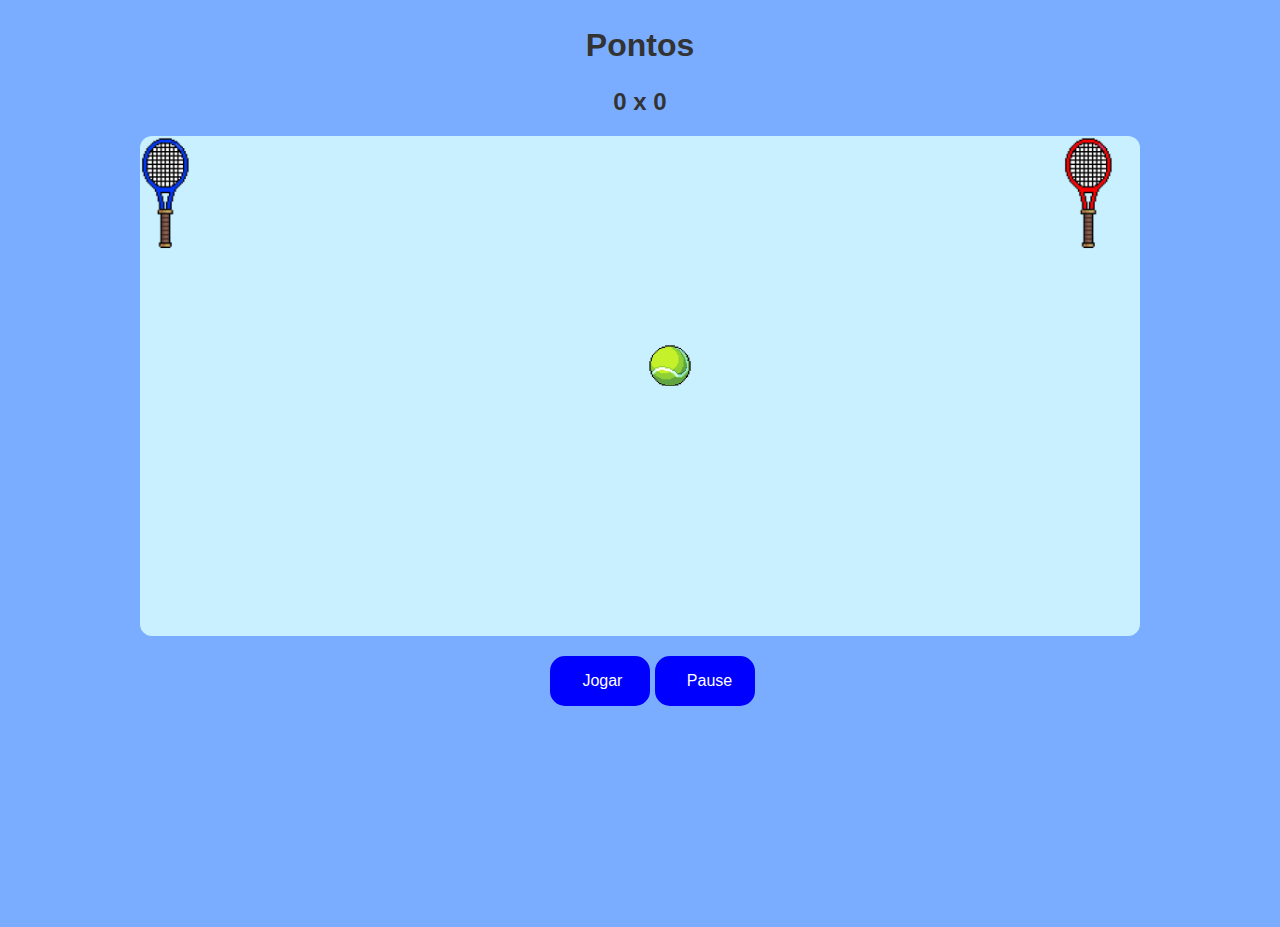
<file: PING-PONG-main/index.html>
<!DOCTYPE html>
<html lang="pt-BR">
<head>
    <meta charset="UTF-8">
    <meta name="viewport" content="width=device-width, initial-scale=1.0">
    <title>PING PONG</title>
    <link rel="stylesheet" href="style.css">
</head>
<body>

    <h2> Pontos </h2>
    <h3 id="placar">0 x 0</h3>

    <div class="container">
        <div class="raquete1" id="raquete1"></div>
        <div class="raquete2" id="raquete2"></div>
        <div class="bola" id="bola"></div>
    </div>

    <button id="play">Jogar</button>
    <button id="pause">Pause</button>

    <script src="index.js"></script>
</body>

</html>
</file>
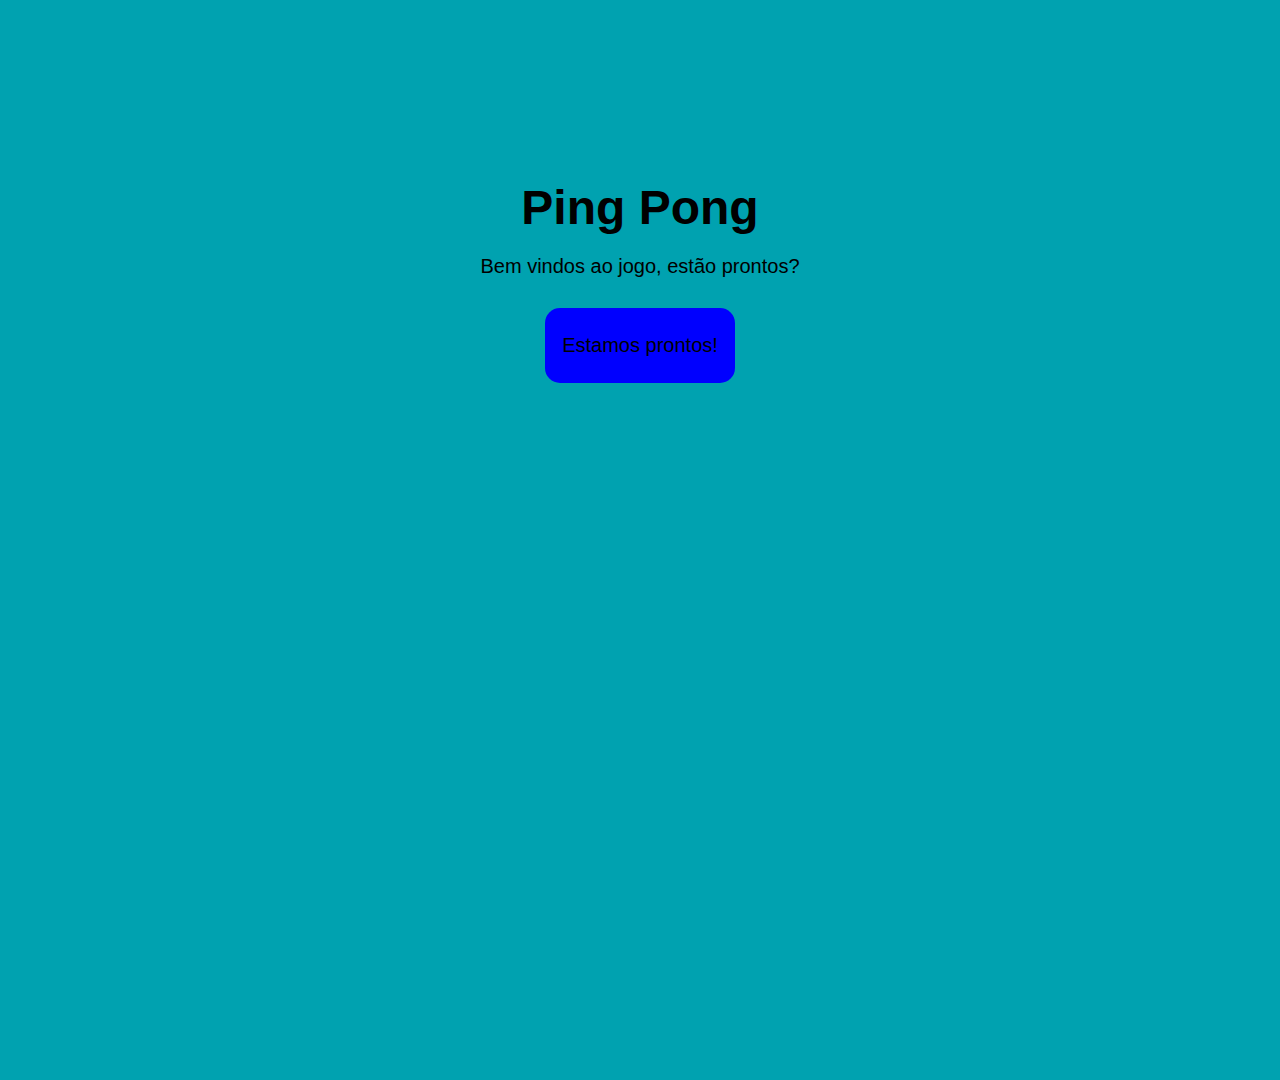
<file: PING-PONG-main/inicio.html>
<!DOCTYPE html>
<html lang="pt-br">
<head>
    <meta charset="UTF-8">
    <meta name="viewport" content="width=device-width, initial-scale=1.0">
    <title>PING PONG</title>
    <link rel="stylesheet" href="inicio.css">
</head>
<body>
    <h1 >Ping Pong</h1>
    <P> Bem vindos ao jogo, estão prontos? </P>
    <!-- <button id="button"> <a>href="index.html"</a> l Estamos prontos!</button> -->
    <a href='index.html'><button id="button">Estamos prontos!</button></a>

    <script src="index.js"></script>
</body>
</html>
</file>
<file: PING-PONG-main/style.css>
body {
    height: 100vh;
    margin: 0;
    background-color: #7aadff;
    font-family: 'Franklin Gothic Medium', 'Arial Narrow', Arial, sans-serif;
}

h2, h3{
    text-align: center;
    color: #333;
    
}

h2 {
    font-size: 2rem;
    margin-bottom: 5px;
  
}

h3 {
    font-size: 1.5rem;
    margin-bottom: 20px;
}


.container {
    position: relative;
    width: 1000px;
    height: 500px;
    border: 2px solid black;
    margin: 0 auto; 
    background-color: rgb(201, 240, 255);
    border: none;
    border-radius: 12px
    
}

.raquete1, .raquete2, .bola {
    position: absolute;
    width: 6vw;
    height: 10vw;
    margin: 0;
    padding: 0;
}

.raquete1 {
    background-image: url("rqtBLUE.png");
    width: 6vw;
    height: 11vw;
    background-size: cover;
}

.raquete2 {
    background-image: url('rqtRED.png');
    width: 6vw;
    height: 11vw;
    float: inline-end;
    /* margin-left: -1vw; */
    background-size: cover;
}

.bola {
    background-image: url(bola.png);
    background-size: cover;
    width: 60px;
    height: 50px; 
}

#play, #pause {
    margin-top: 20px;
    height: 50px;
    width: 100px;
    background-color: blue;
    border: none;
    color: white;
    padding: 15px 32px;
    text-align: center;
    font-size: 16px;
    border-radius: 15px;
}

#play {
    margin-left: 43vw;
}
</file>
<file: PING-PONG-main/inicio.css>
body {
    height: 100vh;
    margin: 0;
    background-color: #00a2b0;
    font-family:  Arial;
    text-align: center;
}

h1 { 
    /* float: inline-start;
    display: inline; */
    /* margin-left: 6vh; */
    font-size: 48px; 
    margin-top: 20vh;
    color:  black;
    margin-bottom: 2px;
    text-align: center;
} 

p{
    font-size: 20px;;
}

button{
    margin-top: 10px;
    height: 75px;
    width: 190px;
    background-color: blue;
    border: none;
    color: black;
    /* padding: 15px 32px; */
    text-align: center;
    font-size: 20px;
    border-radius: 15px;
    
}
</file>
